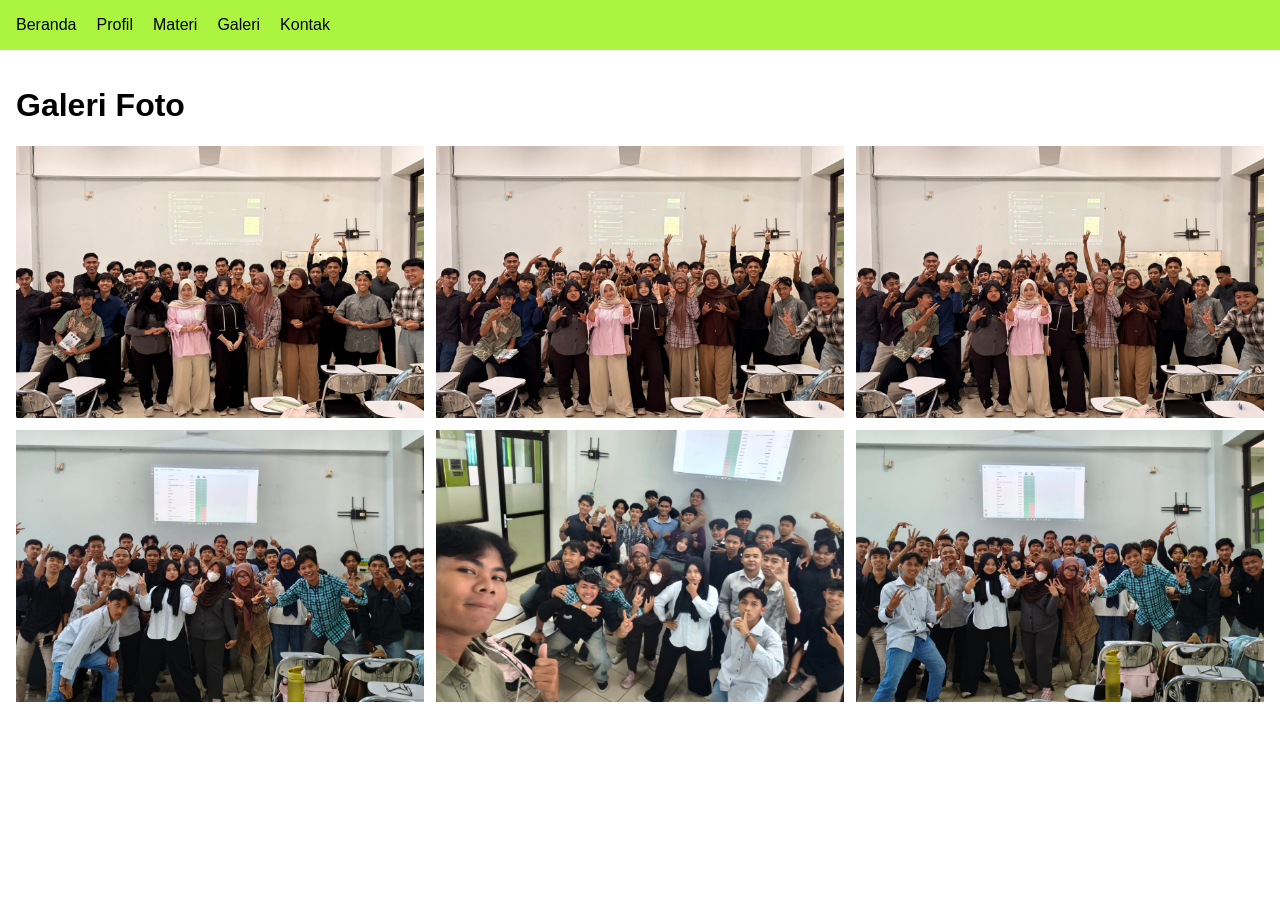
<file: index.html>
<!DOCTYPE html>
<html lang="id">
<head>
    <meta charset="UTF-8">
    <meta name="viewport" content="width=device-width, initial-scale=1.0">
    <title>Galeri dan Menu Navigasi</title>
    <link rel="stylesheet" href="style.css">
    <!-- Muchammad Nur Faizin 252520052 -->
</head>
<body>
    <nav>
        <a href="#">Beranda</a>
        <a href="#">Profil</a>
        <a href="#">Materi</a>
        <a href="#">Galeri</a>
        <a href="#">Kontak</a>
    </nav>
    <main>
        <h1>Galeri Foto</h1>
        <div class="galeri">
            <img src="images/foto1.jpeg" alt="Foto 1">
            <img src="images/foto2.jpeg" alt="Foto 2">
            <img src="images/foto3.jpeg" alt="Foto 3">
            <img src="images/foto4.jpeg" alt="Foto 4">
            <img src="images/foto5.jpeg" alt="Foto 5">
            <img src="images/foto6.jpeg" alt="Foto 6">
        </div>
    </main>
</body>
</html>
</file>
<file: style.css>
* {
    box-sizing: border-box;
}
body {
    margin: 0;
    font-family: Poppins, sans-serif;
}
/* Soal 3e: menu navigasi Flexbox */
nav {
    display: flex;
    justify-content: flex-start; /* mendatar di sisi kiri halaman*/
    gap: 20px; /* jarak antar tautan 20px */
    padding: 16px;
    background: #abf43f;
}
nav a {
    color: black;
    text-decoration: none;
    font-family: Poppins, sans-serif;
}
main {
    padding: 16px;
}
/* Soal 3d: galeri grid 3 kolom sama lebar */
.galeri {
    display: grid;
    grid-template-columns: repeat(3, 1fr);
    gap: 12px; /* jarak 12px */
}
/* Gambar tidak boleh melebihi lebar kolomnya */
.galeri img {
    display: block;
    max-width: 100%;
    height: auto;
}
</file>
